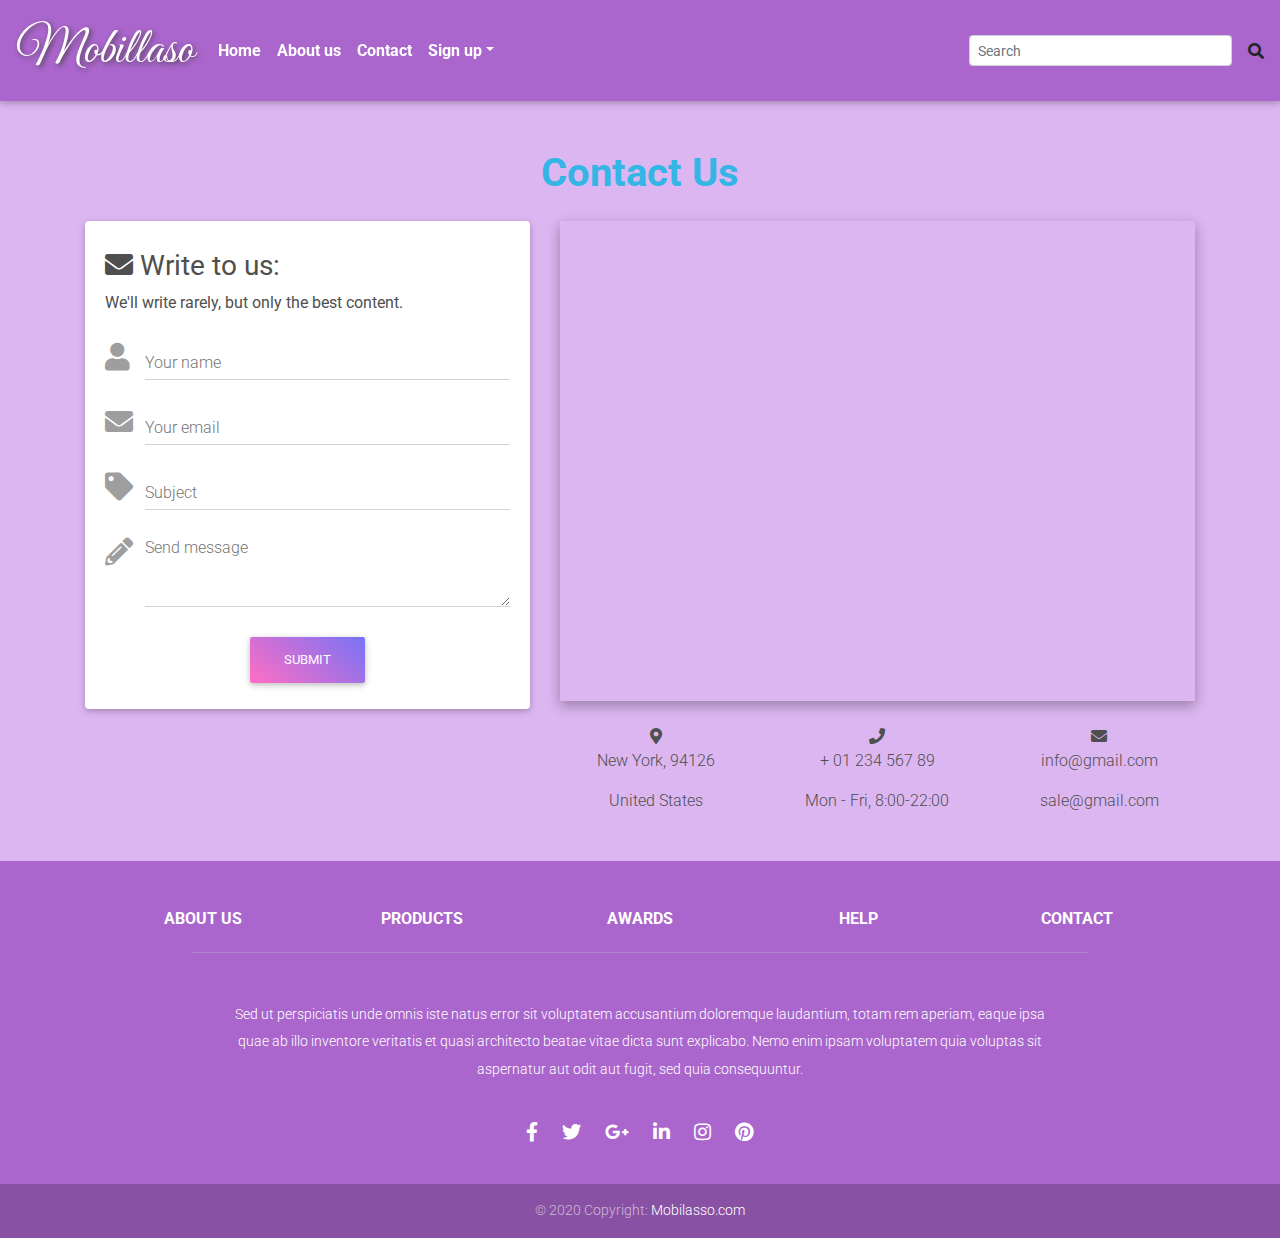
<file: contact.html>
<!DOCTYPE html>
<html lang="en">

<head>
    <meta charset="UTF-8">
    <meta name="viewport" content="width=device-width, initial-scale=1.0">
    <title>M CONTACT</title>

    <link rel="stylesheet" href="https://use.fontawesome.com/releases/v5.11.2/css/all.css">
    <link href="https://unpkg.com/aos@2.3.1/dist/aos.css" rel="stylesheet">
    <link rel="stylesheet" href="https://fonts.googleapis.com/css?family=Roboto:300,400,500,700&display=swap">
    <link rel="stylesheet" href="css/bootstrap.min.css">
    <link rel="stylesheet" href="css/fontawesome.min.css">
    <link rel="stylesheet" href="css/mdb.min.css">
    <link rel="stylesheet" href="css/hover.css">
    <link rel="stylesheet" href="css/style.css">

    <link href="https://fonts.googleapis.com/css2?family=Great+Vibes&display=swap" rel="stylesheet">
</head>

<body style="background-color:#dcb6f1;;">
    <!--Navbar-->
    <nav class="navbar navbar-expand-lg navbar-dark secondary-color navbar-fixed-top " id="nav">

        <!-- Navbar brand -->
        <a class="navbar-brand header" href="#">Mobillaso</a>

        <!-- Collapse button -->
        <button class="navbar-toggler" type="button" data-toggle="collapse" data-target="#basicExampleNav"
            aria-controls="basicExampleNav" aria-expanded="false" aria-label="Toggle navigation">
            <span class="navbar-toggler-icon"></span>
        </button>

        <!-- Collapsible content -->
        <div class="collapse navbar-collapse" id="basicExampleNav">

            <!-- Links -->
            <ul class="navbar-nav mr-auto" style="align-items: center;">
                <li class="nav-item hvr-wobble-vertical ">
                    <a class="nav-link font-weight-bold" href="index.html">Home
                        <span class="sr-only">(current)</span>
                    </a>
                <li class="nav-item hvr-wobble-vertical">
                    <a class="nav-link font-weight-bold" href="about.html">About us</a>
                </li>
                <li class="nav-item hvr-wobble-vertical">
                    <a class="nav-link font-weight-bold" href="contact.html">Contact</a>
                </li>

                <!-- Dropdown -->
                <li class="nav-item dropdown">
                    <a class="nav-link dropdown-toggle font-weight-bold" id="navbarDropdownMenuLink"
                        data-toggle="dropdown" aria-haspopup="true" aria-expanded="false">Sign up</a>

                    <div class="dropdown-menu">
                        <form class="px-4 py-3">
                            <div class="form-group">
                                <label for="exampleDropdownFormEmail1">Email address</label>
                                <input type="email" class="form-control" id="exampleDropdownFormEmail1"
                                    placeholder="email@example.com">
                            </div>
                            <div class="form-group">
                                <label for="exampleDropdownFormPassword1">Password</label>
                                <input type="password" class="form-control" id="exampleDropdownFormPassword1"
                                    placeholder="Password">
                            </div>

                            <div class="form-check">
                                <input type="checkbox" class="form-check-input" id="dropdownCheck">
                                <label class="form-check-label" for="dropdownCheck">
                                    Remember me
                                </label>
                            </div>
                </li>

            </ul>
            <!-- Links -->
            <!-- Search form -->
            <form class="form-inline active-purple-4">
                <input class="form-control form-control-sm mr-3 w-25" type="text" placeholder="Search"
                    aria-label="Search">
                <i class="fas fa-search" aria-hidden="true"></i>
            </form>
        </div>
        <!-- Collapsible content -->

    </nav>
    <!--/.Navbar-->
    <div class="container mt-5 ">


        <!--Section: Content-->
        <section class="dark-grey-text mb-5">

            <style>
                .map-container-section {
                    overflow: hidden;
                    padding-bottom: 56.25%;
                    position: relative;
                    height: 0;
                }

                .map-container-section iframe {
                    left: 0;
                    top: 0;
                    height: 100%;
                    width: 100%;
                    position: absolute;
                }
            </style>

            <!-- Section heading -->
            <h1 class="font-weight-bold text-center mb-4 text-info">Contact Us</h1>
            <!-- Section description -->

            <!-- Grid row -->
            <div class="row">

                <!-- Grid column -->
                <div class="col-lg-5 mb-lg-0 pb-lg-3 mb-4">

                    <!-- Form with header -->
                    <div class="card">
                        <div class="card-body">
                            <!-- Header -->
                            <div class="form-header  accent-1">
                                <h3 class="mt-2"><i class="fas fa-envelope"></i> Write to us:</h3>
                            </div>
                            <p class="dark-grey-text">We'll write rarely, but only the best content.</p>
                            <!-- Body -->
                            <div class="md-form">
                                <i class="fas fa-user prefix grey-text"></i>
                                <input type="text" id="form-name" class="form-control">
                                <label for="form-name">Your name</label>
                            </div>
                            <div class="md-form">
                                <i class="fas fa-envelope prefix grey-text"></i>
                                <input type="text" id="form-email" class="form-control">
                                <label for="form-email">Your email</label>
                            </div>
                            <div class="md-form">
                                <i class="fas fa-tag prefix grey-text"></i>
                                <input type="text" id="form-Subject" class="form-control">
                                <label for="form-Subject">Subject</label>
                            </div>
                            <div class="md-form">
                                <i class="fas fa-pencil-alt prefix grey-text"></i>
                                <textarea id="form-text" class="form-control md-textarea" rows="3"></textarea>
                                <label for="form-text">Send message</label>
                            </div>
                            <div class="text-center">
                                <button class="btn purple-gradient">Submit</button>
                            </div>
                        </div>
                    </div>
                    <!-- Form with header -->

                </div>
                <!-- Grid column -->

                <!-- Grid column -->
                <div class="col-lg-7">

                    <!--Google map-->
                    <div id="map-container-section" class="z-depth-1-half map-container-section mb-4"
                        style="height: 480px">
                        <iframe src="https://maps.google.com/maps?q=Manhatan&t=&z=15&ie=UTF8&iwloc=&output=embed"
                            frameborder="0" style="border:0" allowfullscreen></iframe>
                    </div>
                    <!-- Buttons-->
                    <div class="row text-center">
                        <div class="col-md-4">
                            <a class="btn-floating  accent-1">
                                <i class="fas fa-map-marker-alt"></i>
                            </a>
                            <p>New York, 94126</p>
                            <p class="mb-md-0">United States</p>
                        </div>
                        <div class="col-md-4">
                            <a class="btn-floating accent-1">
                                <i class="fas fa-phone"></i>
                            </a>
                            <p>+ 01 234 567 89</p>
                            <p class="mb-md-0">Mon - Fri, 8:00-22:00</p>
                        </div>
                        <div class="col-md-4">
                            <a class="btn-floating  accent-1">
                                <i class="fas fa-envelope"></i>
                            </a>
                            <p>info@gmail.com</p>
                            <p class="mb-0">sale@gmail.com</p>
                        </div>
                    </div>

                </div>
                <!-- Grid column -->

            </div>
            <!-- Grid row -->

        </section>
        <!--Section: Content-->


    </div>
    </div>
    <!-- Footer -->
    <footer class="page-footer font-small bg-secondary">
        <div class="mt-4">
            <div class="row text-center d-flex justify-content-center pt-5 ">
                <div class="col-md-2 mb-3">
                    <h6 class="text-uppercase font-weight-bold">
                        <a href="#!">About us</a>
                    </h6>
                </div>
                <div class="col-md-2 mb-3">
                    <h6 class="text-uppercase font-weight-bold">
                        <a href="#!">Products</a>
                    </h6>
                </div>
                <div class="col-md-2 mb-3">
                    <h6 class="text-uppercase font-weight-bold">
                        <a href="#!">Awards</a>
                    </h6>
                </div>
                <div class="col-md-2 mb-3">
                    <h6 class="text-uppercase font-weight-bold">
                        <a href="#!">Help</a>
                    </h6>
                </div>
                <div class="col-md-2 mb-3">
                    <h6 class="text-uppercase font-weight-bold">
                        <a href="#!">Contact</a>
                    </h6>
                </div>
            </div>
            <hr class="rgba-white-light" style="margin: 0 15%;">
            <div class="row d-flex text-center justify-content-center mb-md-0 mb-4">
                <div class="col-md-8 col-12 mt-5">
                    <p style="line-height: 1.7rem">Sed ut perspiciatis unde omnis iste natus error sit voluptatem
                        accusantium doloremque laudantium, totam rem
                        aperiam, eaque ipsa quae ab illo inventore veritatis et quasi architecto beatae vitae dicta sunt
                        explicabo.
                        Nemo enim ipsam voluptatem quia voluptas sit aspernatur aut odit aut fugit, sed quia
                        consequuntur.</p>
                </div>
            </div>
            <hr class="clearfix d-md-none rgba-white-light">
            <div class="row pb-3">
                <div class="col-md-12">
                    <div class="mb-5 flex-center">
                        <a class="fb-ic">
                            <i class="fab fa-facebook-f fa-lg white-text mr-4"> </i>
                        </a>
                        <a class="tw-ic">
                            <i class="fab fa-twitter fa-lg white-text mr-4"> </i>
                        </a>
                        <a class="gplus-ic">
                            <i class="fab fa-google-plus-g fa-lg white-text mr-4"> </i>
                        </a>
                        <a class="li-ic">
                            <i class="fab fa-linkedin-in fa-lg white-text mr-4"> </i>
                        </a>
                        <a class="ins-ic">
                            <i class="fab fa-instagram fa-lg white-text mr-4"> </i>
                        </a>
                        <a class="pin-ic">
                            <i class="fab fa-pinterest fa-lg white-text"> </i>
                        </a>
                    </div>
                </div>
            </div>
        </div>
        <!-- Copyright -->
        <div class="footer-copyright text-center py-3">© 2020 Copyright:
            <a href="../index.html">Mobilasso.com</a>
        </div>
        <!-- Copyright -->
    </footer>
    <!-- Footer -->


</body>

<script src="js/fontawesome.min.js"></script>
<script src="https://unpkg.com/aos@2.3.1/dist/aos.js"></script>
<script>AOS.init();</script>
<script src="js/jquery.min.js"></script>
<script src="js/popper.min.js"></script>
<script src="js/bootstrap.min.js"></script>
<script src="js/index.js"></script>

</html>
</file>
<file: css/style.css>
html {
  scroll-behavior: smooth;
}

.header {
  font-family: "Great Vibes";
  font-size: 50px;
  text-shadow: 2px 2px 5px rgba(66, 60, 63, 0.88);
}
.btn .fa.fa-sm {
  font-size: 1rem;
  margin-top: -5px;
}
.card-img-top {
  width: 100%;
}
.heading {
  font-weight: bold;
  font-size: 50px;
  font-family: Georgia, "Times New Roman", Times, serif;
  color: rgb(23, 150, 209);
  text-shadow: 2px 2px 5px rgb(239, 243, 245);
  border-width: 5px !important;
}
.scroll {
  position: fixed;
  z-index: 3;
  right: 20px;
  bottom: 20px;
}
.fa-chevron-up {
  color: #437dc8;
  background: none;
  border-radius: 100%;
  border: 2px solid #4e77b9;
  padding: 10px;
  font-size: 1.5rem;
  transition: 1s;
}
.fa-chevron-up:hover {
  color: #333;
  background-color: #695ecd;
}

.dropdown-menu {
  z-index: 4;
}
.card-margin {
  padding: 5px;
  margin-top: 20px;
  margin-bottom: 20px;
}
body {
    overflow-x: hidden;
    background-color: #dcb6f1;
}
.header {
    font-family: "Great Vibes";
    font-size: 50px;
    text-shadow: 2px 2px 5px rgba(66, 60, 63, 0.88);
}

.btn .fa.fa-sm {
    font-size: 1rem;
    margin-top: -5px;
}

.card-img-top {
    width: 100%;
}


@font-face {
    font-family: 'Great Vibes';
    font-style: normal;
    font-weight: 400;
    font-display: swap;
    src: local('Great Vibes'), local('GreatVibes-Regular'), url(https://fonts.gstatic.com/s/greatvibes/v8/RWmMoKWR9v4ksMfaWd_JN9XLiaQ6DQ.woff2) format('woff2');
    unicode-range: U+0100-024F, U+0259, U+1E00-1EFF, U+2020, U+20A0-20AB, U+20AD-20CF, U+2113, U+2C60-2C7F, U+A720-A7FF;
}
  @font-face {
    font-family: 'Great Vibes';
    font-style: normal;
    font-weight: 400;
    font-display: swap;
    src: local('Great Vibes'), local('GreatVibes-Regular'), url(https://fonts.gstatic.com/s/greatvibes/v8/RWmMoKWR9v4ksMfaWd_JN9XFiaQ.woff2) format('woff2');
    unicode-range: U+0000-00FF, U+0131, U+0152-0153, U+02BB-02BC, U+02C6, U+02DA, U+02DC, U+2000-206F, U+2074, U+20AC, U+2122, U+2191, U+2193, U+2212, U+2215, U+FEFF, U+FFFD;
}
</file>
